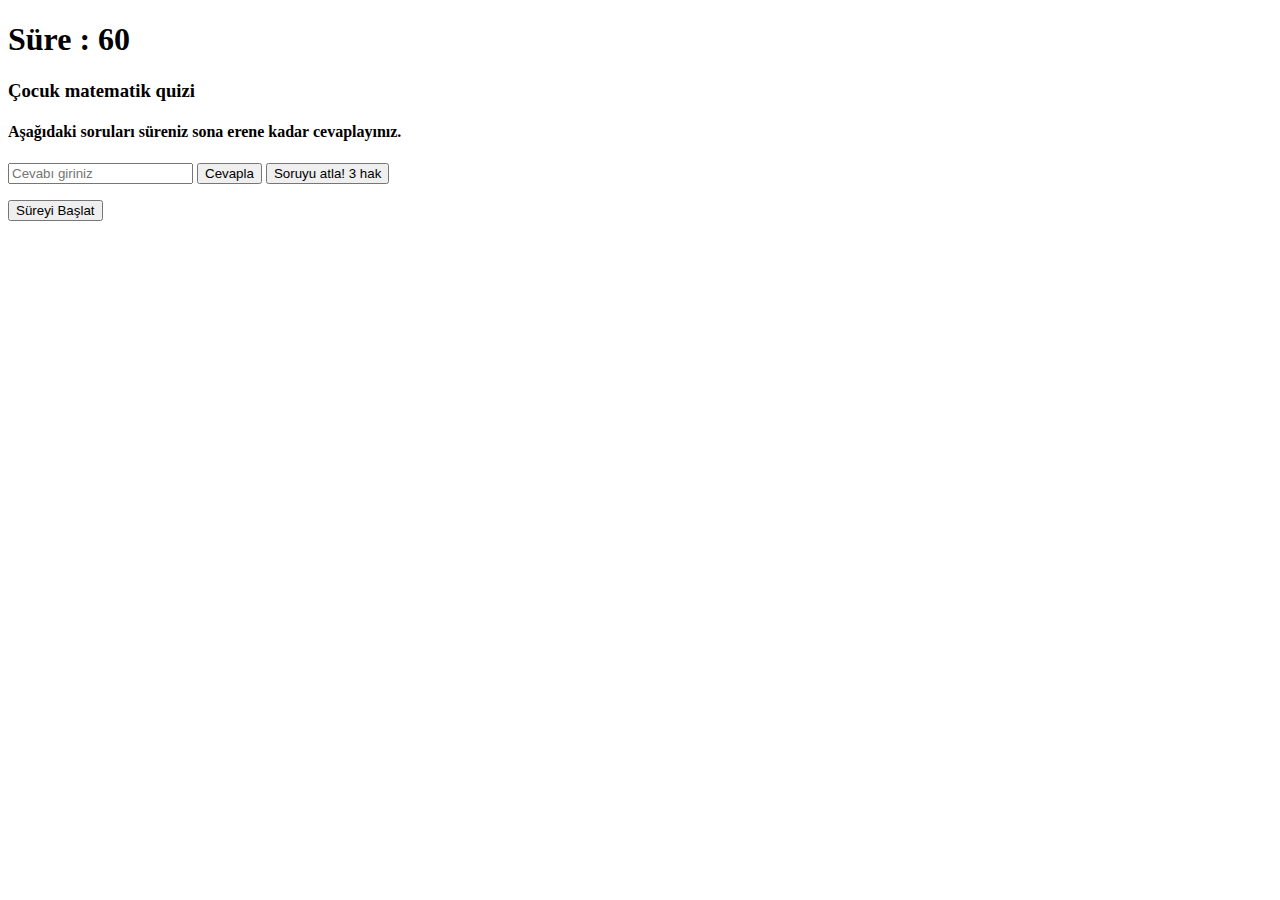
<file: index2.html>
<!DOCTYPE html>
<html lang="en">
<head>
    <meta charset="UTF-8">
    <meta name="viewport" content="width=device-width, initial-scale=1.0">
    <title>Document</title>
</head>
<body>


    <div><h1 class="sayac"> Süre : 60</h1></div>
<div class="soruApp">
<h3 class="child">Çocuk matematik quizi</h3>
<h4 class="sorular">Aşağıdaki soruları süreniz sona erene kadar cevaplayınız.</h4>
<h1 class="soru"></h1>
<input class="girilenDeger" type="number"  placeholder="Cevabı giriniz" >
<button class="cevapla">Cevapla</button>
<button id="skipButton" class="atla" >Soruyu atla! 3 hak</button>
<p class="cevapKontrol"></p>
</div>
<button id="oyunabasla" onclick="oyunaBasla()" class="basla">Süreyi Başlat</button>



    
</body>
</html>
</file>
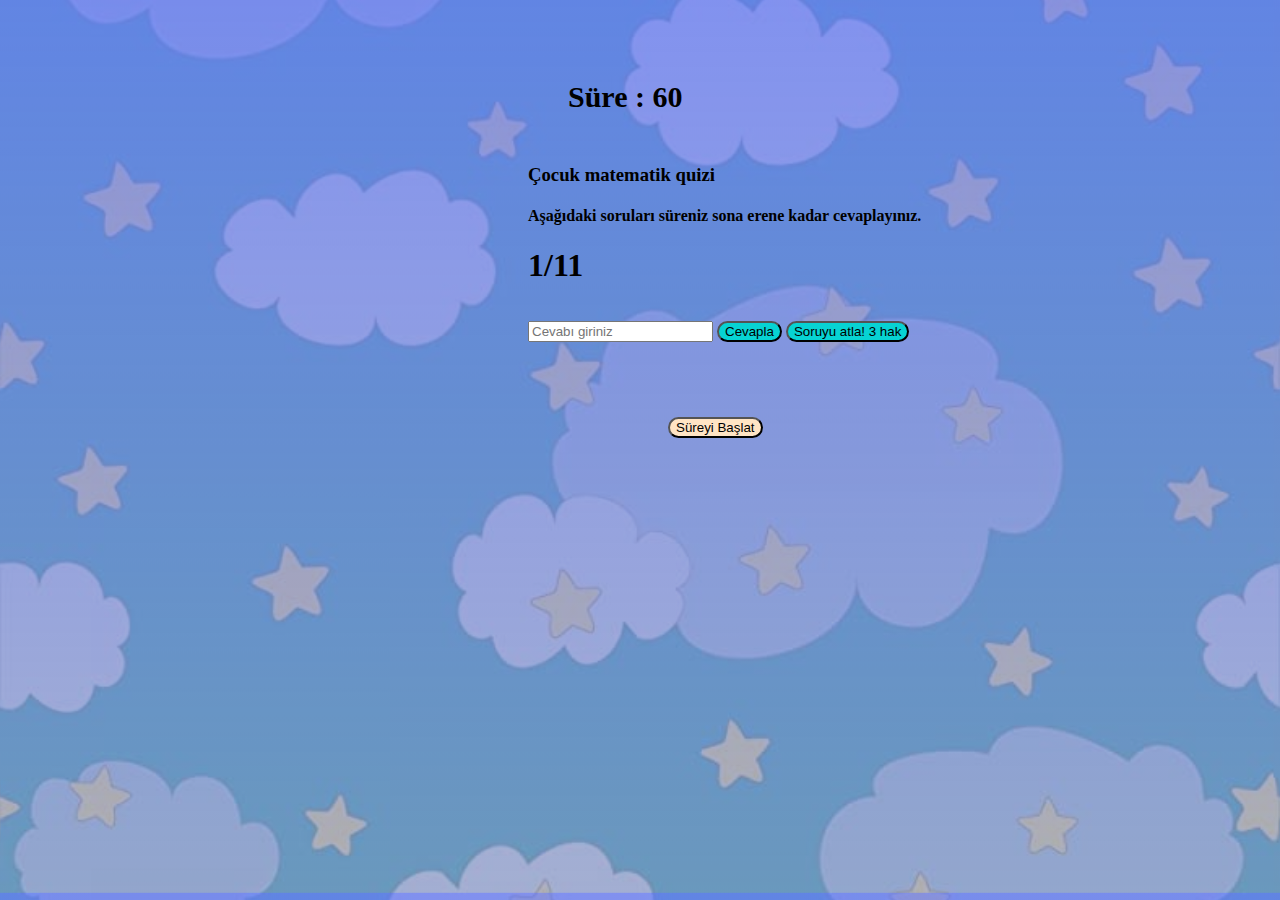
<file: index7.html>
<!DOCTYPE html>
<html lang="tr">
<head>
    <meta charset="UTF-8">
    <meta http-equiv="X-UA-Compatible" content="IE=edge">
    <meta name="viewport" content="width=device-width, initial-scale=1.0">
    <title>Document</title>
    <link rel="stylesheet" href="style4.css">
    <link href="https://cdn.jsdelivr.net/npm/bootstrap@5.3.0-alpha2/dist/css/bootstrap.min.css" rel="stylesheet" integrity="sha384-aFq/bzH65dt+w6FI2ooMVUpc+21e0SRygnTpmBvdBgSdnuTN7QbdgL+OapgHtvPp" crossorigin="anonymous">
</head>
<body>
 


<div><h1 class="sayac"> Süre : 60</h1></div>
<div class="soruApp">
<h3 class="child">Çocuk matematik quizi</h3>
<h4 class="sorular">Aşağıdaki soruları süreniz sona erene kadar cevaplayınız.</h4>
<h1 class="soru"></h1>
<input class="girilenDeger" type="number"  placeholder="Cevabı giriniz" >
<button class="cevapla">Cevapla</button>
<button id="skipButton" class="atla" >Soruyu atla! 3 hak</button>
<p class="cevapKontrol"></p>
</div>
<button id="oyunabasla" onclick="oyunaBasla()" class="basla">Süreyi Başlat</button>




<button id="dugme" style="display: none;">Düğme</button>







    <script src="app6.js"></script>
</body>
</html>
</file>
<file: style4.css>
body{
    width: 100%;
    height: 89.4vh;
    background-image:linear-gradient(rgba(86, 101, 232, 0.7),rgba(85, 88, 158, 0.468)),url(61bhLNbIdrL._AC_UF1000\,1000_QL80_.jpg);
    background-size: cover;
    background-position: center;
}
.soruApp{
    margin-left: 520px;
    margin-top: 50px;
}
.sayac{
    margin-left: 70px;
    margin-top: 80px;
    font-size: 30px;
}
.cevapla,.atla{
    border-radius: 1rem;
    background-color: rgb(7, 211, 211);
}
.resim{
    margin-top: -370px;
    display: flex;
    position: absolute;
    left: 0;
}
.basla{
    margin-left: 660px;
    position: absolute;
    margin-top: 3.7rem;  
    border-radius: 1rem;
    background-color: bisque;
}

.basla:hover{
    background-color: seagreen;
    color: white;
}
.girilenDeger{
    margin-top: 1rem;
}
.soruu{
    margin-left: 32.2rem;
}
.sayac{
    background-image: none;
    margin-top: 5rem;
    margin-left: 35rem;
}
@media only screen and (max-width: 680px) {
    body{
        height: 920px;
    }
    .sayac{
        margin-top: .5rem;
        margin-left: 2rem;
    }
    .child{
        margin-left: -31.2rem;
        margin-top: -2rem;
    }
    .sorular{
        margin-top: 2rem;
        margin-left: -32rem;
        word-wrap: break-word;
        display: flex;
        font-size: 10.5px;
       
    }
    .soru{
        margin-top: 3rem;
        margin-left: -25rem; 
    }
    .girilenDeger{
        margin-top: 3rem;
        margin-left: -29rem; 
    }
    .cevapla{
        margin-top: 1rem;
        margin-left: -25.4rem;
        display: flex; 
    }
    .atla{
        margin-top: 1rem;
        margin-left: -28rem;
    }
    .basla{
        margin-top: .1rem;
        margin-left: 5.5rem;
    }
    .cevapKontrol{
        margin-top: 1rem; 
        margin-left: -27rem; 
    }
    .Butonnn{
        margin-left: -10rem;
        width: 15%;
    }
   
    
   
}
</file>
